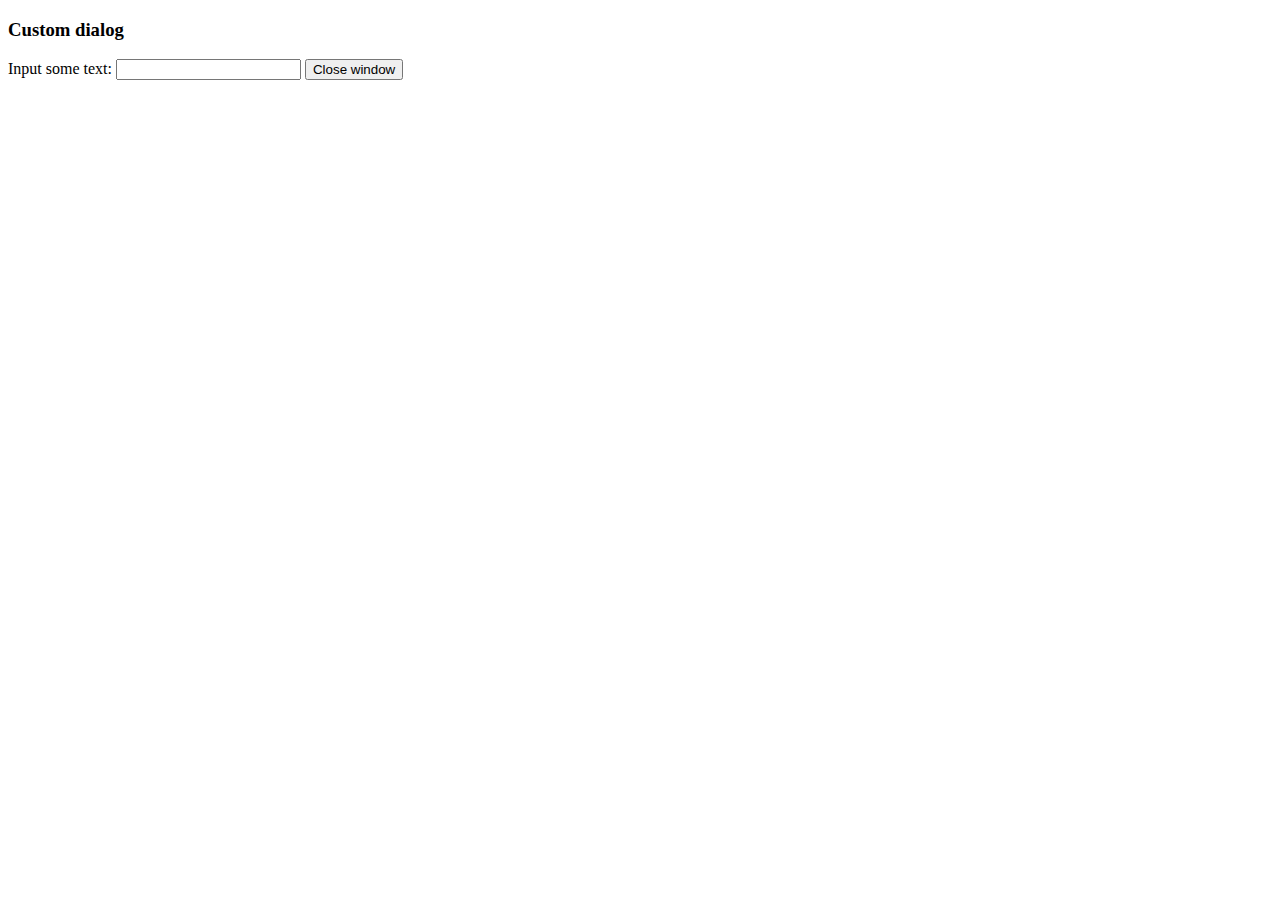
<file: ConvenioPamer/static/dist/plugins/tinymce/plugins/example/dialog.html>
<!DOCTYPE html>
<html>
<body>
	<h3>Custom dialog</h3>
	Input some text: <input id="content">
	<button onclick="top.tinymce.activeEditor.windowManager.getWindows()[0].close();">Close window</button>
</body>
</html>
</file>
